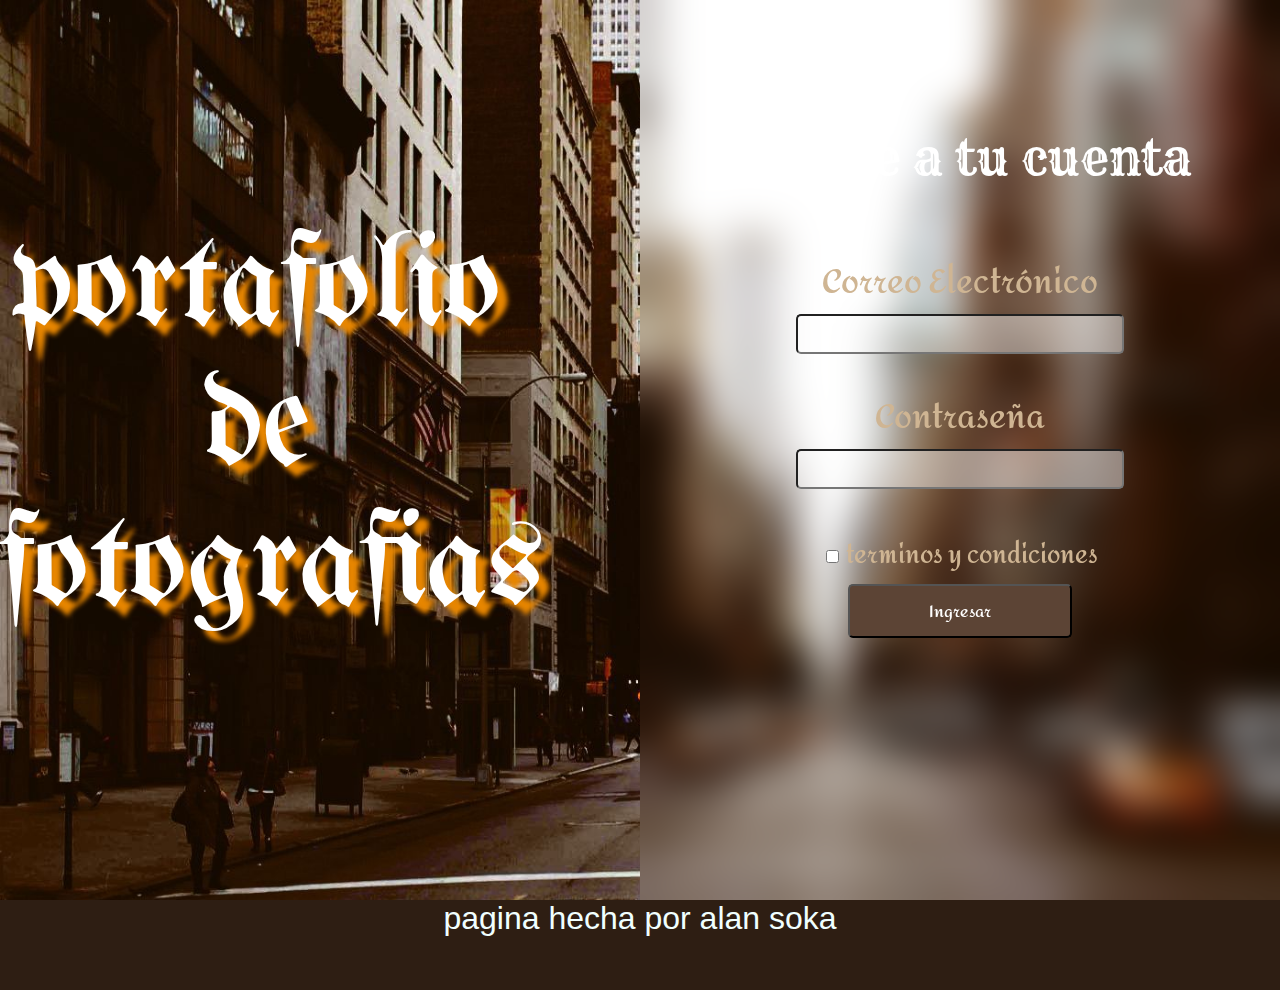
<file: index.html>
<!DOCTYPE html>
<html lang="es">

<head>
    <meta charset="UTF-8">
    <meta name="viewport" content="width=device-width, initial-scale=1.0">
    <link rel="preconnect" href="https://fonts.googleapis.com">
    <link rel="preconnect" href="https://fonts.gstatic.com" crossorigin>
    <link href="https://fonts.googleapis.com/css2?family=UnifrakturMaguntia&display=swap" rel="stylesheet">
    <link rel="preconnect" href="https://fonts.googleapis.com">
    <link rel="preconnect" href="https://fonts.gstatic.com" crossorigin>
    <link href="https://fonts.googleapis.com/css2?family=Rye&display=swap" rel="stylesheet">
    <link rel="preconnect" href="https://fonts.googleapis.com">
    <link rel="preconnect" href="https://fonts.gstatic.com" crossorigin>
    <link href="https://fonts.googleapis.com/css2?family=Amita:wght@400;700&display=swap" rel="stylesheet">
    <title>pagina de fotos, juanes</title>
    <link rel="stylesheet" href="estilos/style.css">
</head>
<link rel="preconnect" href="https://fonts.googleapis.com">
<link rel="preconnect" href="https://fonts.gstatic.com" crossorigin>
 

<body>

    <header>
        <h1>
            portafolio de fotografias
        </h1>
    </header>
    <form action="indexes/auth.html" method="get">
        <h2>accede a tu cuenta</h2>
        <div class="CajaEmail">
            <label for="InputEmail">Correo Electrónico</label>
            <br>
            <input type="email" id="InputEmail" name="email" required>
        </div>
        <div class="CajaContraseña">
            <label for="InputContraseña">Contraseña</label>
            <br>
            <input type="password" id="InputContraseña" name="contraseña" required>
        </div>
        <div class="CajaContrato">
            <input type="checkbox" name="contrato" id="contrato" required>
            <label for="contrato"><a href="indexes/condiciones.html">terminos y condiciones</a></label>
        </div>
        <button type="submit">Ingresar </button>
    </form>
    <footer>pagina hecha por alan soka</footer>
</body>

</html>
</file>
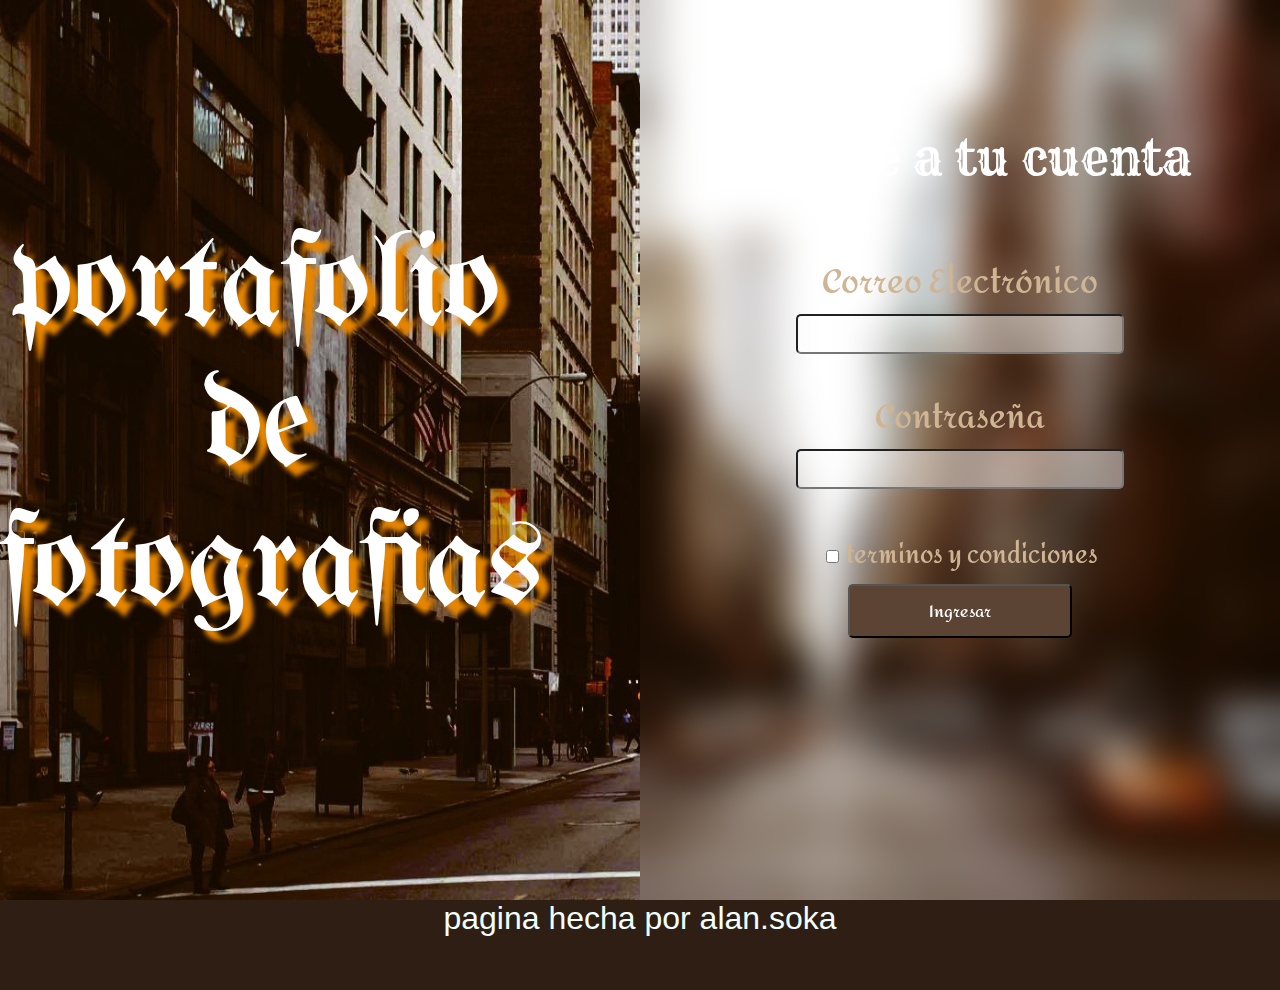
<file: indexes/index.html>
<!DOCTYPE html>
<html lang="es">

<head>
    <meta charset="UTF-8">
    <meta name="viewport" content="width=device-width, initial-scale=1.0">
    <link rel="preconnect" href="https://fonts.googleapis.com">
    <link rel="preconnect" href="https://fonts.gstatic.com" crossorigin>
    <link href="https://fonts.googleapis.com/css2?family=UnifrakturMaguntia&display=swap" rel="stylesheet">
    <link rel="preconnect" href="https://fonts.googleapis.com">
    <link rel="preconnect" href="https://fonts.gstatic.com" crossorigin>
    <link href="https://fonts.googleapis.com/css2?family=Rye&display=swap" rel="stylesheet">
    <link rel="preconnect" href="https://fonts.googleapis.com">
    <link rel="preconnect" href="https://fonts.gstatic.com" crossorigin>
    <link href="https://fonts.googleapis.com/css2?family=Amita:wght@400;700&display=swap" rel="stylesheet">
    <title>pagina de fotos, juanes</title>
    <link rel="stylesheet" href="../estilos/style.css">
</head>

<body>

<header>
    <h1>
      portafolio de fotografias
    </h1>
</header>
    <form action="/login" method="post">
        <h2>accede a tu cuenta</h2>
        <div class="CajaEmail">
            <label for="InputEmail">Correo Electrónico</label>
            <br>
            <input type="email" id="InputEmail" name="email" required>
        </div>
        <div class="CajaContraseña">
            <label for="InputContraseña">Contraseña</label>
            <br>
            <input type="password" id="InputContraseña" name="Contraseña" required>
        </div>
        <div class="CajaContrato">
            <input type="checkbox" name="contrato" id="contrato">
            <label for="contrato">
                <a href="https://www.youtube.com/watch?v=o3BFNUtGw7Y"> terminos y condiciones</a></label>
        </div>
        <button type="submit">Ingresar</button>
    </form>
    <footer>pagina hecha por alan.soka</footer>
</body>

</html>
</file>
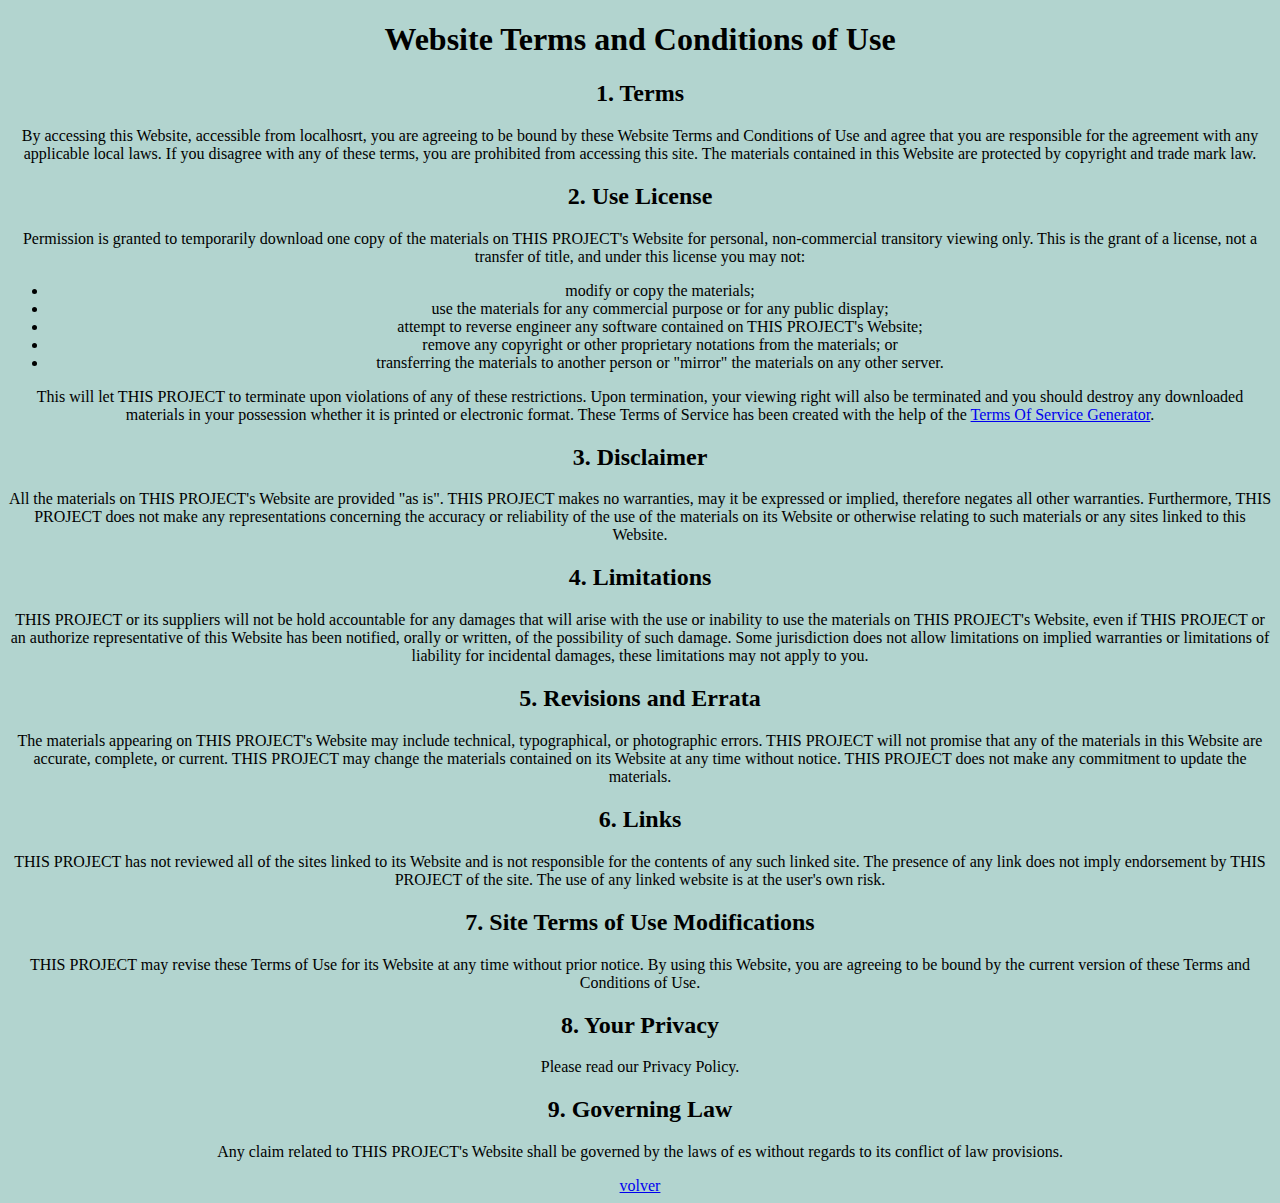
<file: indexes/condiciones.html>
<!DOCTYPE html>
<html lang="en">

<head>
    <meta charset="UTF-8">
    <meta name="viewport" content="width=device-width, initial-scale=1.0">
    <title>Document</title>
    <style>
        body {
            background-color: rgb(178, 212, 207);
            text-align: center;
        }
    </style>
</head>

<body>

    <h1>Website Terms and Conditions of Use</h1>

    <h2>1. Terms</h2>

    <p>By accessing this Website, accessible from localhosrt, you are agreeing to be bound by these Website Terms and
        Conditions of Use and agree that you are responsible for the agreement with any applicable local laws. If you
        disagree with any of these terms, you are prohibited from accessing this site. The materials contained in this
        Website are protected by copyright and trade mark law.</p>

    <h2>2. Use License</h2>

    <p>Permission is granted to temporarily download one copy of the materials on THIS PROJECT's Website for personal,
        non-commercial transitory viewing only. This is the grant of a license, not a transfer of title, and under this
        license you may not:</p>

    <ul>
        <li>modify or copy the materials;</li>
        <li>use the materials for any commercial purpose or for any public display;</li>
        <li>attempt to reverse engineer any software contained on THIS PROJECT's Website;</li>
        <li>remove any copyright or other proprietary notations from the materials; or</li>
        <li>transferring the materials to another person or "mirror" the materials on any other server.</li>
    </ul>

    <p>This will let THIS PROJECT to terminate upon violations of any of these restrictions. Upon termination, your
        viewing right will also be terminated and you should destroy any downloaded materials in your possession whether
        it is printed or electronic format. These Terms of Service has been created with the help of the <a
            href="https://www.termsofservicegenerator.net">Terms Of Service Generator</a>.</p>

    <h2>3. Disclaimer</h2>

    <p>All the materials on THIS PROJECT's Website are provided "as is". THIS PROJECT makes no warranties, may it be
        expressed or implied, therefore negates all other warranties. Furthermore, THIS PROJECT does not make any
        representations concerning the accuracy or reliability of the use of the materials on its Website or otherwise
        relating to such materials or any sites linked to this Website.</p>

    <h2>4. Limitations</h2>

    <p>THIS PROJECT or its suppliers will not be hold accountable for any damages that will arise with the use or
        inability to use the materials on THIS PROJECT's Website, even if THIS PROJECT or an authorize representative of
        this Website has been notified, orally or written, of the possibility of such damage. Some jurisdiction does not
        allow limitations on implied warranties or limitations of liability for incidental damages, these limitations
        may not apply to you.</p>

    <h2>5. Revisions and Errata</h2>

    <p>The materials appearing on THIS PROJECT's Website may include technical, typographical, or photographic errors.
        THIS PROJECT will not promise that any of the materials in this Website are accurate, complete, or current. THIS
        PROJECT may change the materials contained on its Website at any time without notice. THIS PROJECT does not make
        any commitment to update the materials.</p>

    <h2>6. Links</h2>

    <p>THIS PROJECT has not reviewed all of the sites linked to its Website and is not responsible for the contents of
        any such linked site. The presence of any link does not imply endorsement by THIS PROJECT of the site. The use
        of any linked website is at the user's own risk.</p>

    <h2>7. Site Terms of Use Modifications</h2>

    <p>THIS PROJECT may revise these Terms of Use for its Website at any time without prior notice. By using this
        Website, you are agreeing to be bound by the current version of these Terms and Conditions of Use.</p>

    <h2>8. Your Privacy</h2>

    <p>Please read our Privacy Policy.</p>

    <h2>9. Governing Law</h2>

    <p>Any claim related to THIS PROJECT's Website shall be governed by the laws of es without regards to its conflict
        of law provisions.</p>
    <a href="../index.html">volver</a>
</body>

</html>
</file>
<file: estilos/style.css>
header {
    margin-top: 10%;
    text-align: center;
    position: absolute;
    margin-right: auto;
    width: 40%;
}

body {
    margin: 0;
    padding: 0;
    width: 100%;
    height: 110vh;
    background-image: url(../resurces/fondo1.jpg);
    background-size: cover;
    font-family: 'Arial', sans-serif;
    display: flex;
    flex-direction: column;
}

form {
    width: 40rem;
    height: 100vh;
    margin-left: auto;
    backdrop-filter: blur(20px);
    text-align: center;
}

h1 {
    font-family: "UnifrakturMaguntia", cursive;
    font-weight: 400;
    font-style: normal;
    font-size: 15vh;
    color: rgb(255, 255, 255);
    text-shadow: 10px 10px 5px rgb(231, 134, 0);
    animation: appear 3s forwards;
}

@keyframes appear {
    from {
        opacity: 0;
        transform: translateY(100%);
    }

    to {
        opacity: 1;
        transform: translateY(0);
    }
}

h2 {
    margin-top: 20%;
    margin-bottom: 10%;
    color: rgb(255, 255, 255);
    font-family: "Rye", serif;
    font-weight: 400;
    font-style: normal;
    font-size: 3rem;
}

label {
    font-family: "Amita", serif;
    font-weight: 700;
    font-style: normal;
    font-size: 2rem;
    color: #cfb593;
}

a {
    text-decoration: none;
    font-size: 1.5rem;
    color: #cfb593;
}

.CajaEmail,
.CajaContraseña {
    width: 100%;
    height: 15%;
}

#InputEmail,
#InputContraseña {
    color: rgb(255, 255, 255);
    font-family: "Rye", serif;
    font-weight: 400;
    font-style: normal;
    font-size: 1rem;
    width: 50%;
    height: 25%;
    border-radius: 5px;
    background-color: #ffffff74;
}

button {
    width: 35%;
    height: 6%;
    background-color: #5c4435;
    color: white;
    border-radius: 5px;
    font-family: "Amita", serif;
    font-weight: 700;
    font-style: normal;
    font-size: 1rem;
}

button:hover {
    background-color: #a28e73;
    color: black;
}

footer {
    height: 10vh;
    text-align: center;
    background-color: #2e1e13;
    color: azure;
    font-size: 2rem;

}


@media screen and (max-width: 800px) {

    header {
        text-align: center;
        position: relative;
        width: 100%;
    }

    form {
        width: 70%;
        height: 50%;
        min-width: 400px;
        justify-items: center;
        margin: auto;
        border-radius: 20px;
        background-color: rgba(255, 255, 255, 0.288);
    }

    h1 {
        margin: 0;
        font-size: 5rem;
    }
    h2{
font-size: 2.5rem;
    }


    
}
</file>
